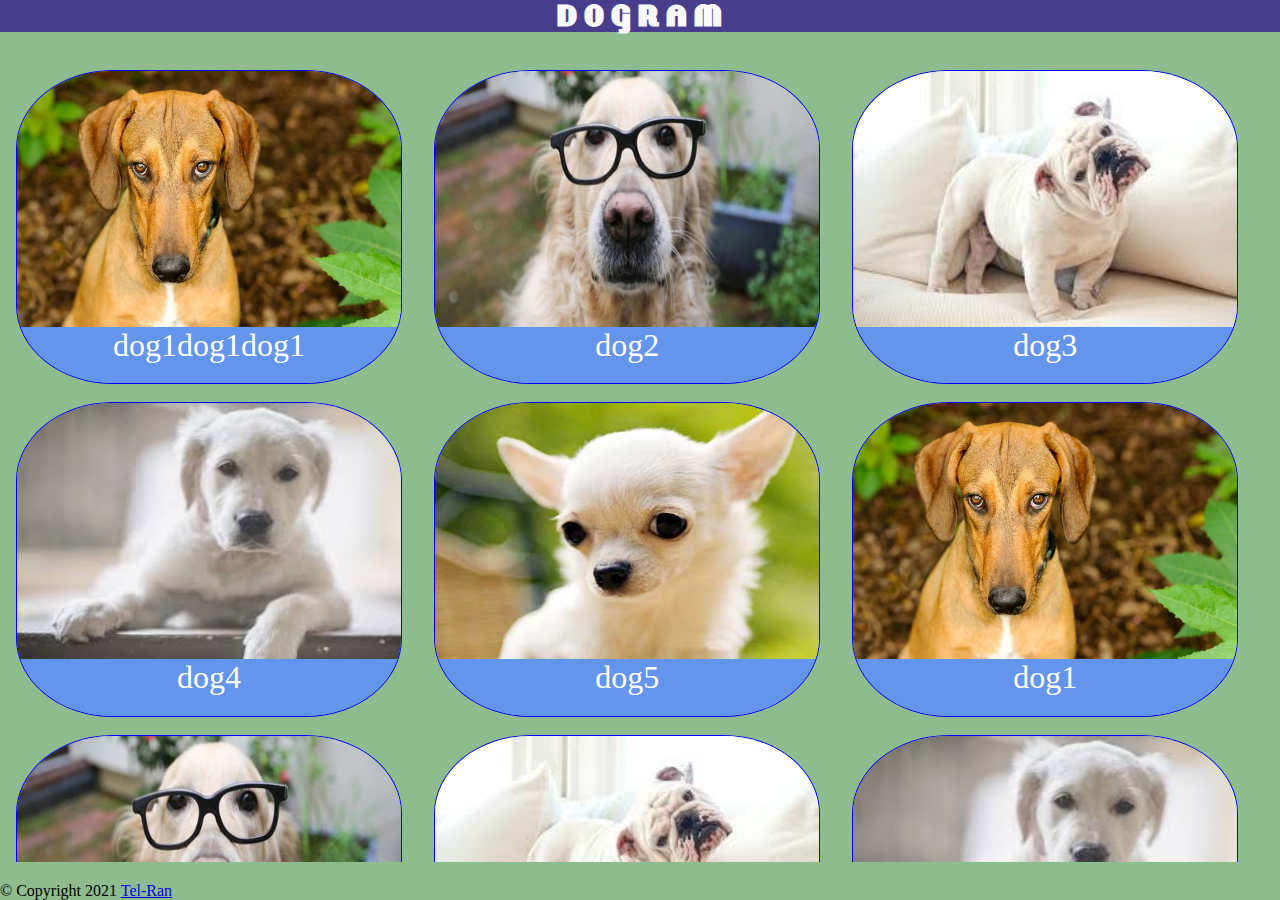
<file: index.html>
<!DOCTYPE html>
<html lang="en">

<head>
    <meta charset="UTF-8">
    <meta http-equiv="X-UA-Compatible" content="IE=edge">
    <meta name="viewport" content="width=device-width, initial-scale=1.0">
    <link rel="stylesheet" href="css/style.css">
    <link rel="shortcut icon" href="img/faiconDog2.png" type="image/x-icon">
    <title>Dogram</title>
</head>

<body>
    <header>
        <h2 class="logo-title">D o g r a m</h2>
    </header>
    <main class="main-content hidden">
        <section class="details-container">
            <img class="details-image" src="img/dog1.jpg" alt="dog1">
            <span class="details-title">YYYY YYYY YYYYY </span>
            <button class="hide-button" onclick="hideDetails()">hide details</button>
        </section>
        <ul class="thumbnails-list">
            <li class="thumbnails-item">
                <a class="thumbnails-anchor" href="img/dog1.jpg" data-details-title="Taksi">
                    <img class="thumbnails-image" src="img/dog1.jpg" alt="dog1" onclick="saysDog1()">
                    <span class="thumbnails-title">dog1dog1dog1</span>
                </a>
            </li>
            <li class="thumbnails-item">
                <a class="thumbnails-anchor" href="img/dog2.jpg" data-details-title="Retriever in glasses">
                    <img class="thumbnails-image" src="img/dog2.jpg" alt="dog2" onclick="saysDog2()">
                    <span class="thumbnails-title">dog2</span>
                </a>
            </li>
            <li class="thumbnails-item">
                <a class="thumbnails-anchor" href="img/dog3.jpg" data-details-title="Kabanchik :)">
                    <img class="thumbnails-image" src="img/dog3.jpg" alt="dog3" onclick="saysDog3()">
                    <span class="thumbnails-title">dog3</span>
                </a>
            </li>
            <li class="thumbnails-item">
                <a class="thumbnails-anchor" href="img/dog4.jpg" data-details-title="Little puppy">
                    <img class="thumbnails-image" src="img/dog4.jpg" alt="dog4" onclick="saysDog4()">
                    <span class="thumbnails-title">dog4</span>
                </a>
            </li>
            <li class="thumbnails-item">
                <a class="thumbnails-anchor" href="img/dog5.jpg" data-details-title="Misfortune">
                    <img class="thumbnails-image" src="img/dog5.jpg" alt="dog5" onclick="saysDog5()">
                    <span class="thumbnails-title">dog5</span>
                </a>
            </li>
            <li class="thumbnails-item">
                <a class="thumbnails-anchor" href="img/dog1.jpg" data-details-title="Taksi">
                    <img class="thumbnails-image" src="img/dog1.jpg" alt="dog1" onclick="saysDog1()">
                    <span class="thumbnails-title">dog1</span>
                </a>
            </li>
            <li class="thumbnails-item">
                <a class="thumbnails-anchor" href="img/dog2.jpg" data-details-title="Retriever in glasses">
                    <img class="thumbnails-image" src="img/dog2.jpg" alt="dog2" onclick="saysDog2()">
                    <span class="thumbnails-title">dog2</span>
                </a>
            </li>
            <li class="thumbnails-item">
                <a class="thumbnails-anchor" href="img/dog3.jpg" data-details-title="Kabanchik :)">
                    <img class="thumbnails-image" src="img/dog3.jpg" alt="dog3" onclick="saysDog3()">
                    <span class="thumbnails-title">dog3</span>
                </a>
            </li>
            <li class="thumbnails-item">
                <a class="thumbnails-anchor" href="img/dog4.jpg" data-details-title="Little puppy">
                    <img class="thumbnails-image" src="img/dog4.jpg" alt="dog4" onclick="saysDog4()">
                    <span class="thumbnails-title">dog4</span>
                </a>
            </li>
            <li class="thumbnails-item">
                <a class="thumbnails-anchor" href="img/dog5.jpg" data-details-title="Misfortune">
                    <img class="thumbnails-image" src="img/dog5.jpg" alt="dog5" onclick="saysDog5()">
                    <span class="thumbnails-title">dog5</span>
                </a>
            </li>
        </ul>
    </main>
    <footer class="footer-title">
        &copy; Copyright 2021
        <a href="http://tel-ran.com">Tel-Ran</a>
    </footer>
    <script src="js/script.js"></script>
</body>

</html>
</file>
<file: css/style.css>
@font-face {
    font-family: lakeshor;
    src: url(../fonts/LAKESHOR-webfont.svg);
    src: url(../fonts/LAKESHOR-webfont.woff);
}

@font-face {
    font-family: airstream;
    src: url(../fonts/Airstream-webfont.svg);
    src: url(../fonts/Airstream-webfont.woff);
}

:root {
    --thumbnails-image-width: 20vw;
    --thumbnails-image-height: 18vw;
    --thumbnails-title-height: calc(var(--thumbnails-image-height)*0.35);
}


body {
    display: flex;
    flex-direction: column;
    justify-content: space-between;
    margin: 0;
    background-color: pink;
    /* align-items: center; */
}


.thumbnails-list {
    display: flex;
    flex-direction: row;
    flex-wrap: wrap;
    max-height: 35vh;
    overflow-y: auto;
    justify-content: space-around;
    list-style: none;
    padding: 0;
    padding-top: 2.5vh;
}

/* homework */
.hidden .thumbnails-list {

    --thumbnails-image-width: 42vw;
    --thumbnails-image-height: 25vw;
    --thumbnail-title-height: calc(var(--thumbnails-image-height) * 0.25);
    max-height: 90vh;

}

.thumbnails-image {
    width: var(--thumbnails-image-width);
    height: var(--thumbnails-image-height);
    display: block;

}

.details-image {
    width: 70vw;
    height: 60vw;
    border-radius: 25%;
}

.details-title {
    background-color: cornsilk;
    position: absolute;
    left: 10vw;
    bottom: 2vw;
    font-family: airstream;
    font-style: italic;
}

.details-container {
    position: relative;
    display: flex;
    flex-direction: column;
    align-items: center;
}

.hide-button {
    position: absolute;
    right: 10vw;
    top: 2vw;
}

.hidden .details-container {
    display: none;
}

.thumbnails-title {
    display: block;
    text-align: center;
    background-color: beige;
    color: blue;
    font-size: 1.2rem;
    width: var(--thumbnails-image-width);
    height: var(--thumbnails-title-height);
}

.thumbnails-item {
    margin-top: 2vh;
    margin-left: 2vw;
    border: 1px solid blue;
    max-width: var(--thumbnails-image-width);
    min-height: calc(var(--thumbnails-image-height)) + var(--thumbnails-title-height);
    border-radius: 25%;
    overflow: hidden;
}

.selected.thumbnails-item {
    border-radius: 0;
    border: 3px solid pink;
}
.hidden.selected.thumbnails-item {
    border-radius: 0;
    border: 0;
}

.thumbnails-anchor {
    text-decoration: none;
}

.logo-title {
    background-color: darkslateblue;
    color: ghostwhite;
    font-size: 2rem;
    text-align: center;
    text-transform: uppercase;
    margin: 0;
    font-family: lakeshor;

}

body,
html {
    height: 100%;
}

:root {
    --thumbnails-image-width: 20vw;
    --thumbnails-image-height: 18vw;
    --thumbnail-title-height: calc(var(--thumbnails-image-height) * 0.33);
}

body {
    display: flex;
    flex-direction: column;
    justify-content: space-between;
    margin: 0;
    background-color: darkseagreen;
    /* align-items: center; */
}

.thumbnails-list {
    display: flex;
    flex-direction: row;
    flex-wrap: wrap;
    max-height: 35vh;
    overflow-y: auto;
    justify-content: space-around;
    list-style: none;
    padding: 0;
    padding-top: 2.5vh;
}


.thumbnails-image {
    width: var(--thumbnails-image-width);
    height: var(--thumbnails-image-height);
    display: block;
}

.details-title {
    background-color: cornsilk;
    position: absolute;
    left: 3vw;
    bottom: 2vw;
}

.details-image {
    width: 70vw;
    height: 60vw;
    border-radius: 25%;
}

.details-container {
    position: relative;
    display: flex;
    flex-direction: column;
    align-items: center;
    transition: 1s cubic-bezier(0.3, 0.5, 0.7, 2);
}

.thumbnails-title {
    display: block;
    text-align: center;
    background-color: cornflowerblue;
    color: white;
    font-size: 1.2rem;
    width: var(--thumbnails-image-width);
    height: var(--thumbnail-title-height);
}

.thumbnails-item {
    margin-top: 2vh;
    margin-left: 2vw;
    border: 1px solid blue;
    max-width: var(--thumbnails-image-width);
    min-height: calc(var(--thumbnails-image-height) + var(--thumbnail-title-height));
    border-radius: 25%;
    overflow: hidden;
}

.thumbnails-anchor {
    text-decoration: none;
}

.logo-title {
    background-color: darkslateblue;
    color: ghostwhite;
    font-size: 2rem;
    text-align: center;
    text-transform: uppercase;
    margin: 0;
    font-family: lakeshor;
}

.is-tiny {
    transform: scale(0.001);
    transition: 0s;
}

body,
html {
    height: 100%;
}

.thumbnails-item:hover {
    transform: scale(1.2);
}

@media (min-width: 568px) {
    :root {
        --thumbnails-image-width: 12vw;
        --thumbnails-image-height: 10vw;
        --thumbnail-title-height: calc(var(--thumbnails-image-height) * 0.25);
    }

    .thumbnails-list {
        flex-direction: column;
        flex-wrap: nowrap;
        order: -1;
        max-height: 70vh;
        justify-content: flex-start;
        padding: 0;
        margin: 0;
    }

    .hidden .thumbnails-list {
        --thumbnails-image-width: 30vw;
        --thumbnails-image-height: 20vw;
        --thumbnail-title-height: calc(var(--thumbnails-image-height) * 0.22);

        flex-wrap: wrap;
        flex-direction: unset;
        justify-content: space-around;

    }

    .hidden .thumbnails-title {
        font-size: 1.2rem;
        color: white;
        background: cornflowerblue;

    }


    .thumbnails-item {
        margin-left: 0;
        overflow: hidden;

    }

    .thumbnails-item+.thumbnails-item {
        margin-top: 2vh;
    }

    .details-image {
        width: 60vw;
        height: 43vw;
    }

    .details-title {
        left: -4vw;
        bottom: 2vw;
    }

    .main-content {
        display: flex;
        justify-content: space-around;
    }

    .details-container {
        justify-content: center;
    }

    body {
        justify-content: space-between;
        margin: 0;
    }

    .logo-title {
        margin: 0;
        font-size: 1.5rem;
    }

    @media (min-width: 900px) {

        .hidden .thumbnails-title {

            font-size: 2rem;
           


        }

        .thumbnails-list {

            max-height: 85vh;

            padding-right: 2vw
        }

        .thumbnails-title {

            font-size: 1.5rem;

        }


        .details-image {
            width: 50vw;
            height: 38vw;
        }

        .details-title {
            left: 0vw;
            bottom: 7vw;
            font-size: 2rem;

        }

        .logo-title {
            margin: 0;
            font-size: 2rem;

        }
    }
}
</file>
